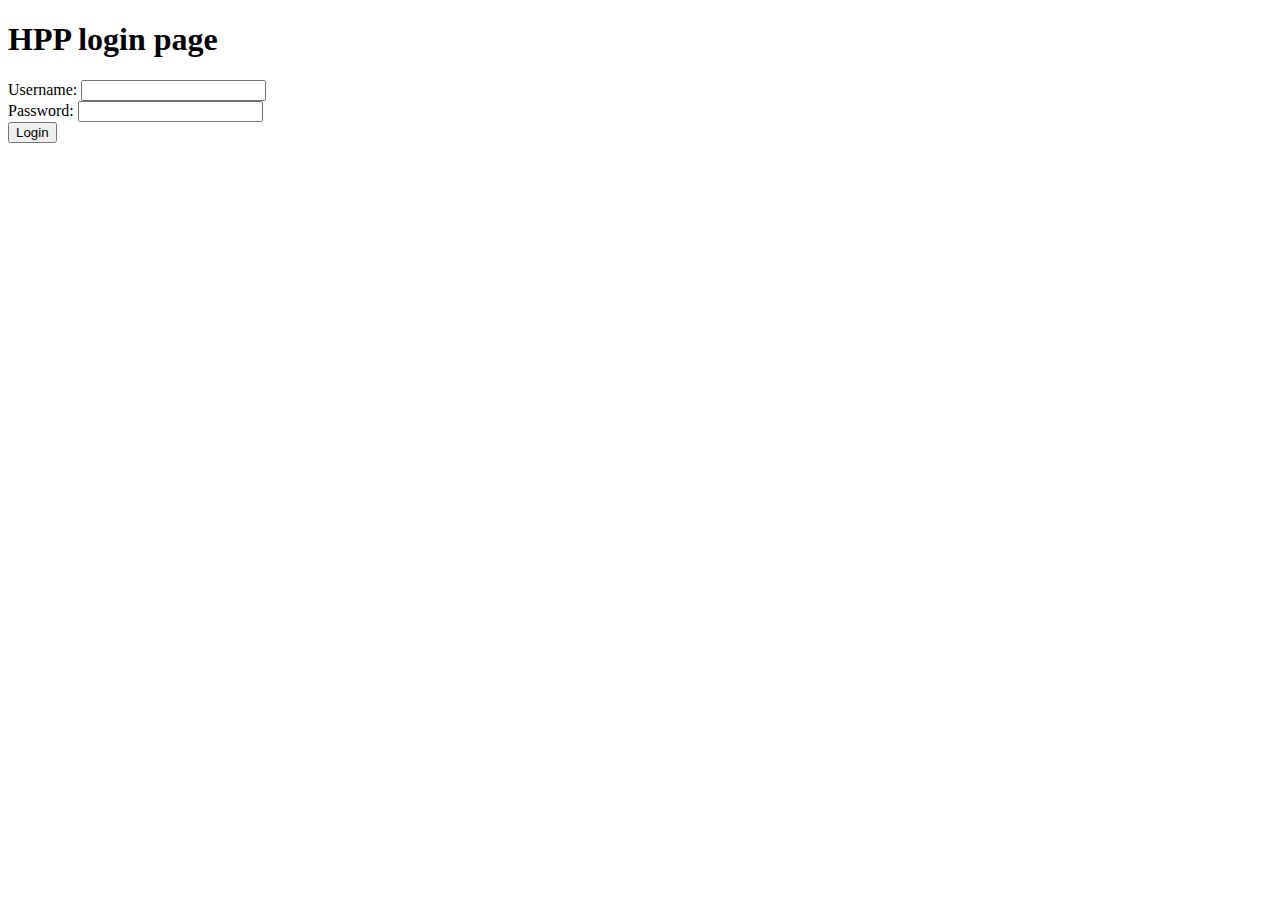
<file: web/templates/template.html>
<!DOCTYPE html>
<html lang="en">
<head>
    <meta charset="UTF-8">
    <meta name="viewport" content="width=device-width, initial-scale=1.0">
    <title>Login Page</title>
</head>
<body>
    <h1>HPP login page</h1>
    <form action="/login" method="POST">
        <label for="username">Username:</label>
        <input type="text" id="username" name="username" required>
        <br>
        <label for="password">Password:</label>
        <input type="password" id="password" name="password" required>
        <br>
        <button type="submit">Login</button>
    </form>
</body>
</html>
</file>
